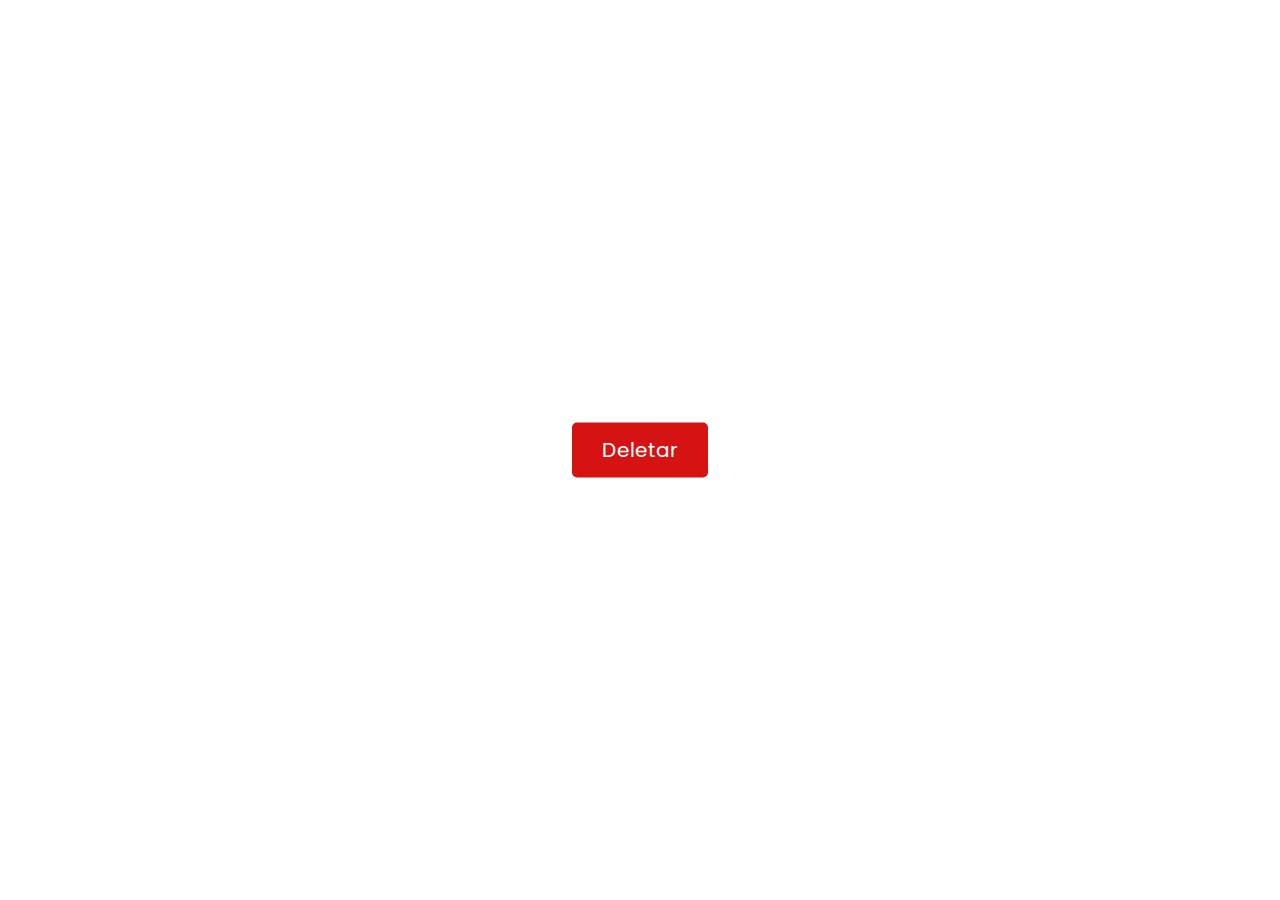
<file: index.html>
<!DOCTYPE html>
<html lang="pt-br">

<head>
    <meta charset="UTF-8">
    <meta name="viewport" content="width=device-width, initial-scale=1.0">
    <meta http-equiv="X-UA-Compatible" content="ie=edge">
    <meta name="description" content="">
    <meta name="keywords" content="">
    <link rel="stylesheet" href="css/css7.css">
    
    <title>Popup alerta</title>
</head>

<body>
    <div class="container">
        <input type="checkbox" id="check">
        <label class="show_button" for="check">Deletar</label>
        <div class="background"></div>
        <div class="alert_box">
            <div class="icon">
                <i class="fas fa-exclamation">❗</i>
            </div>
            <header>Confirmar</header>
            <p>Você tem certeza que quer deletar essa foto?</p>
            <div class="btns">
                <label for="check">Sim, deletar!</label>
                <label for="check">Cancelar</label>
            </div>
        </div>
    </div>
</body>

</html>
</file>
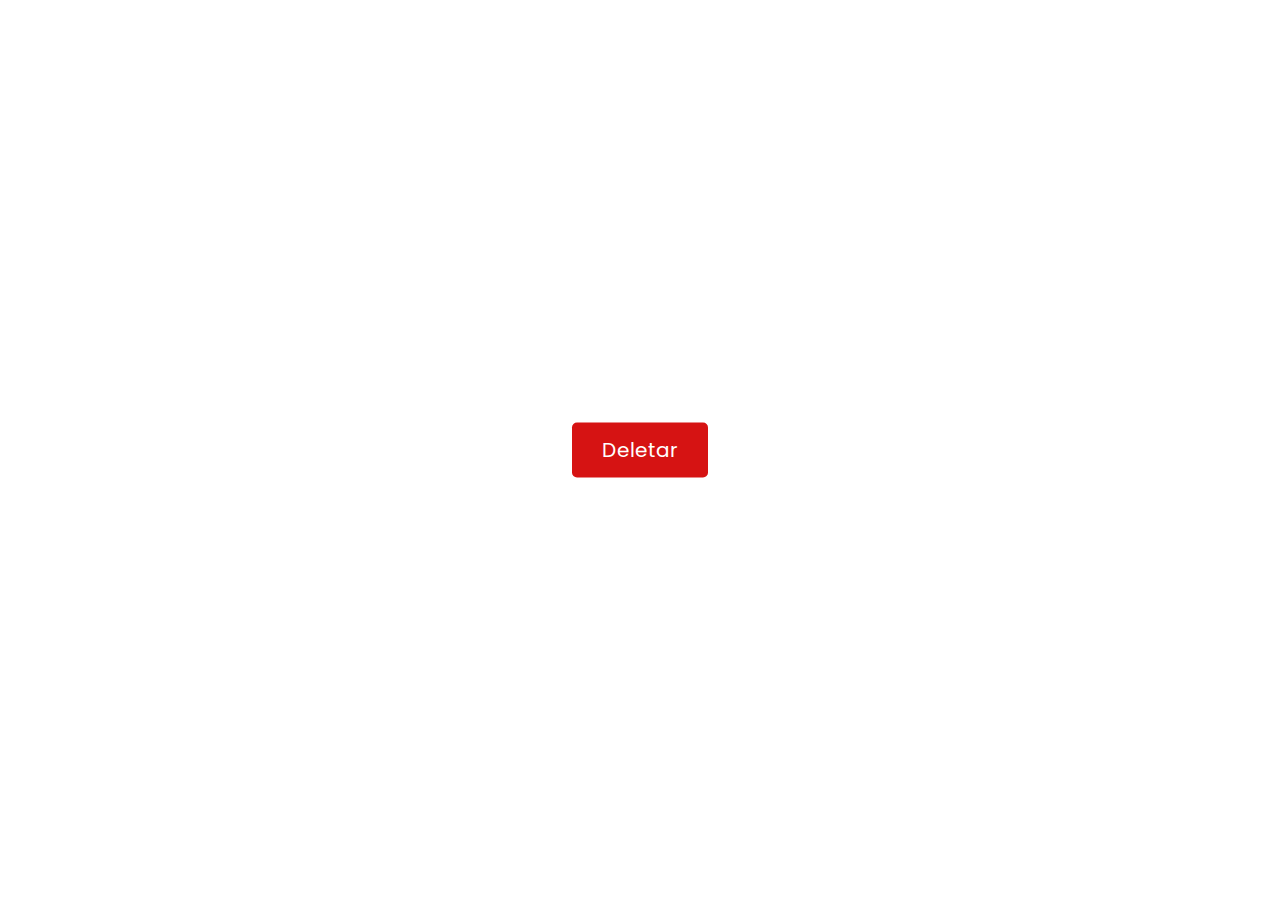
<file: index7.html>
<!DOCTYPE html>
<html lang="pt-br">

<head>
    <meta charset="UTF-8">
    <meta name="viewport" content="width=device-width, initial-scale=1.0">
    <meta http-equiv="X-UA-Compatible" content="ie=edge">
    <meta name="description" content="">
    <meta name="keywords" content="">
    <link rel="stylesheet" href="css/css7.css">
    
    <title>Popup alerta</title>
</head>

<body>
    <div class="container">
        <input type="checkbox" id="check">
        <label class="show_button" for="check">Deletar</label>
        <div class="background"></div>
        <div class="alert_box">
            <div class="icon">
                <i class="fas fa-exclamation">❗</i>
            </div>
            <header>Confirmar</header>
            <p>Você tem certeza que quer deletar essa foto?</p>
            <div class="btns">
                <label for="check">Sim, deletar!</label>
                <label for="check">Cancelar</label>
            </div>
        </div>
    </div>
</body>

</html>
</file>
<file: css/css7.css>
@import url('https://fonts.googleapis.com/css2?family=Poppins:wght@200;300;400;500;600;700&display=swap');
*{
  margin: 0;
  padding: 0;
  box-sizing: border-box;
  font-family: 'Poppins',sans-serif;
}
.alert_box,
.show_button{
  position: absolute;
  top: 50%;
  left: 50%;
  transform: translate(-50% , -50%);
}
.show_button{
  height: 55px;
  padding: 0 30px;
  font-size: 20px;
  font-weight: 400;
  cursor: pointer;
  outline: none;
  border: none;
  color: #fff;
  line-height: 55px;
  background: #d61313;
  border-radius: 5px;
  transition: all 0.3s ease;
}
.show_button:hover{
  background: #2573a7;
}
.background{
  position: absolute;
  height: 100%;
  width: 100%;
  top: 0;
  left: 0;
  background: rgba(0, 0, 0, 0.5);
  opacity: 0;
  pointer-events: none;
  transition: all 0.3s ease;
}
.alert_box{
  padding: 30px;
  display: flex;
  background: #fff;
  flex-direction: column;
  align-items: center;
  text-align: center;
  max-width: 450px;
  width: 100%;
  border-radius: 5px;
  z-index: 5;
  opacity: 0;
  pointer-events: none;
  transform: translate(-50% , -50%) scale(0.97);
  transition: all 0.3s ease;
}
#check:checked ~ .alert_box{
  opacity: 1;
  pointer-events: auto;
  transform: translate(-50% , -50%) scale(1);
}
#check:checked ~ .background{
  opacity: 1;
  pointer-events: auto;
}
#check{
  display: none;
}
.alert_box .icon{
  height: 100px;
  width: 100px;
  color: #f23b26;
  border: 3px solid #f23b26;
  border-radius: 50%;
  line-height: 97px;
  font-size: 50px;
}
.alert_box header{
  font-size: 35px;
  font-weight: 500;
  margin: 10px 0;
}
.alert_box p{
  font-size: 20px;
}
.alert_box .btns{
  margin-top: 20px;
}
.btns label{
  display: inline-flex;
  height: 55px;
  padding: 0 30px;
  font-size: 20px;
  font-weight: 400;
  cursor: pointer;
  line-height: 55px;
  outline: none;
  margin: 0 10px;
  border: none;
  color: #fff;
  border-radius: 5px;
  transition: all 0.3s ease;
}
.btns label:first-child{
  background: #df0b0b;
}
.btns label:first-child:hover{
  background: #770f0f;
}
.btns label:last-child{
  background: #3615c5;
}
.btns label:last-child:hover{
  background: #221599;
}
</file>
